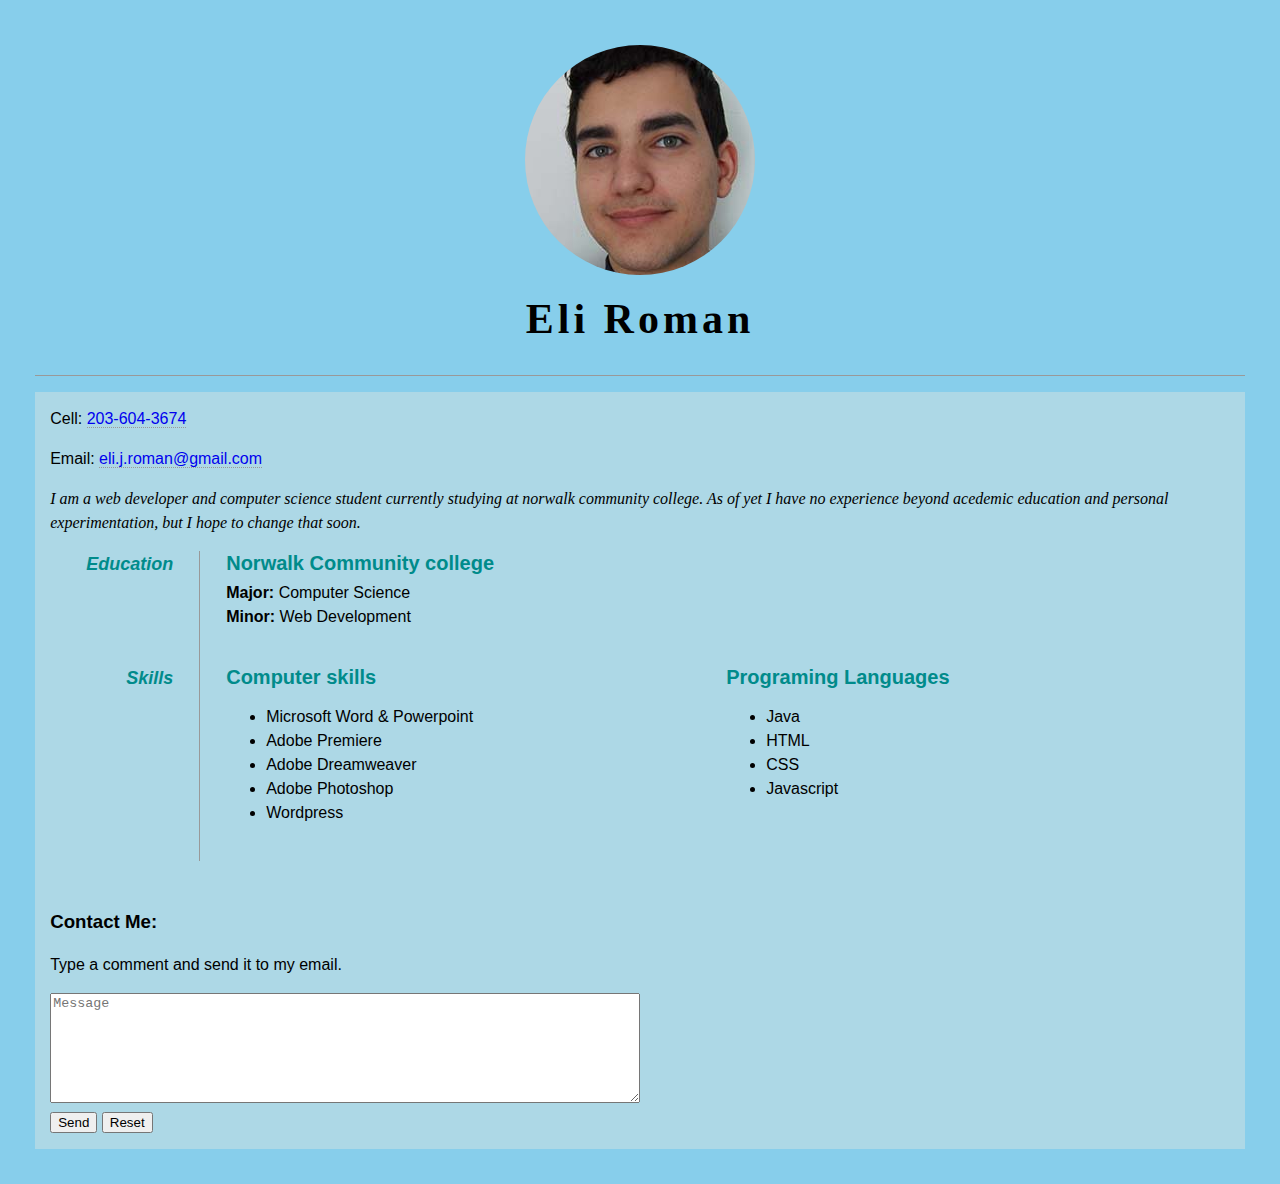
<file: index.html>
<!DOCTYPE html>
<html lang="en">
    <head>
        <meta charset="UTF-8">
        <title>Eli Roman</title>
        <link rel="stylesheet" href="css/style.css">
        <script src="js/"></script>
        <link rel="shortcut icon" href="img/ProfilePic.jpg" type="image/png">
    </head>
    <body>
    	<div class="pagehead">
			<img src="img/ProfilePic.jpg" alt="Portrait of Yours truly">
			<h1>Eli Roman</h1>
    	</div>
        <div id="info">
			
			<p>Cell: <a href="tel:1-203-604-3674">203-604-3674</a>
			<p>Email: <a href="#mailme">eli.j.roman@gmail.com</a> </p>
			<p id="objective">I am a web developer and computer science student currently studying at norwalk community college. As of yet I have no experience beyond acedemic education and personal experimentation, but I hope to change that soon.


			<dl>
				<dt>Education
				<dd>
				<h2>Norwalk Community college</h2>
				<p><strong>Major:</strong> Computer Science<br>
				<strong>Minor:</strong> Web Development
				</dd>
			</dl>

			<dl>
			<dt>Skills
			<dd>
			<h2>Computer skills</h2>
			<p><ul>
				<li>Microsoft Word & Powerpoint</li>
				<li>Adobe Premiere</li>
				<li>Adobe Dreamweaver</li>
				<li>Adobe Photoshop</li>
				<li>Wordpress</li>
			</ul></p>

			
			</dd>
			<dd><h2>Programing Languages</h2>
			<p><ul>
				<li>Java</li>
				<li>HTML</li>
				<li>CSS</li>
				<li>Javascript</li>
			</ul></p></dd>
			</dl>
		</div>

		<div id="info">
			<a name="mailme"></a>
			<form action="MAILTO:eli.j.roman@gmail.com" method="post" enctype="text/plain">
				<h3>Contact Me:</h3>
				<p>Type a comment and send it to my email.</p>	

				<textarea id="message" name="message" placeholder="Message"></textarea>
				<br />
				<input type="submit" value="Send">
				<input type="reset" value="Reset">
			</form>
		</div>

    </body>
</html>
</file>
<file: css/style.css>
/* All style should go in this document. */

nav{


    background: rgb(00,150,164);

    border-radius: 8px;
}
nav li{

    padding: 5px;
    list-style: none;
    float: left;

}


* { box-sizing: border-box; }

body { 
	margin: 2.2rem;
	background-color: skyblue;
	border-radius: 5px;
	

}


h1 { 
	margin: 0 0 16px 0; 
	padding: 0 0 16px 0; 
	font-size: 42px; 
	font-weight: bold; 
	letter-spacing:4px;
	border-bottom: 1px solid #999; 
	line-height: 80px;
	color: black;
}

h2 { font-size: 20px; 
	margin: 0 0 6px 0; 
	position: 
	relative; 
	color: darkcyan;
}
h2 span { position: 
	absolute; 
	bottom: 0; 
	right: 0; 
	font-size: 16px; 
	color: #999; 
	font-weight: 
	normal; 
}
p { margin: 0 0 16px 0; }
a { text-decoration: none; border-bottom: 1px dotted #999; }
a:hover { border-bottom-style: solid; color: black; }
p#objective { color: black; }
h2 span, p#objective { 
	font-family: 
	Georgia, 
	serif; 
	font-style: 
	italic; 
}
dt { font-style: italic; 
	font-weight: bold; 
	font-size: 18px; 
	text-align: 
	right;
	padding: 0 26px 0 0; 
	width: 150px; 
	border-right: 1px solid #999; 
	color: darkcyan;
}
dl { display: table-row; }
dl dt, dl dd { display: table-cell; padding-bottom: 20px; }
dl dd { width: 500px; padding-left: 26px; }
img{
	border-radius: 150px;
	height: 50%;
}


		/* Contact Form */
#message{
	height: 110px;
	width: 50%;

}
	/* End Contact Form*/

#info {
	min-width: 380px;
	background: lightblue;
	font: 16px Helvetica, sans-serif; line-height: 24px; 
	padding: 15px;
}

.pagehead {

	background-image: url("http://www.axsysnav.eu/wp-content/uploads/2014/07/blue-space-wallpaper-8.png" );
	padding-top: 10px;
	text-align: center;
}
</file>
